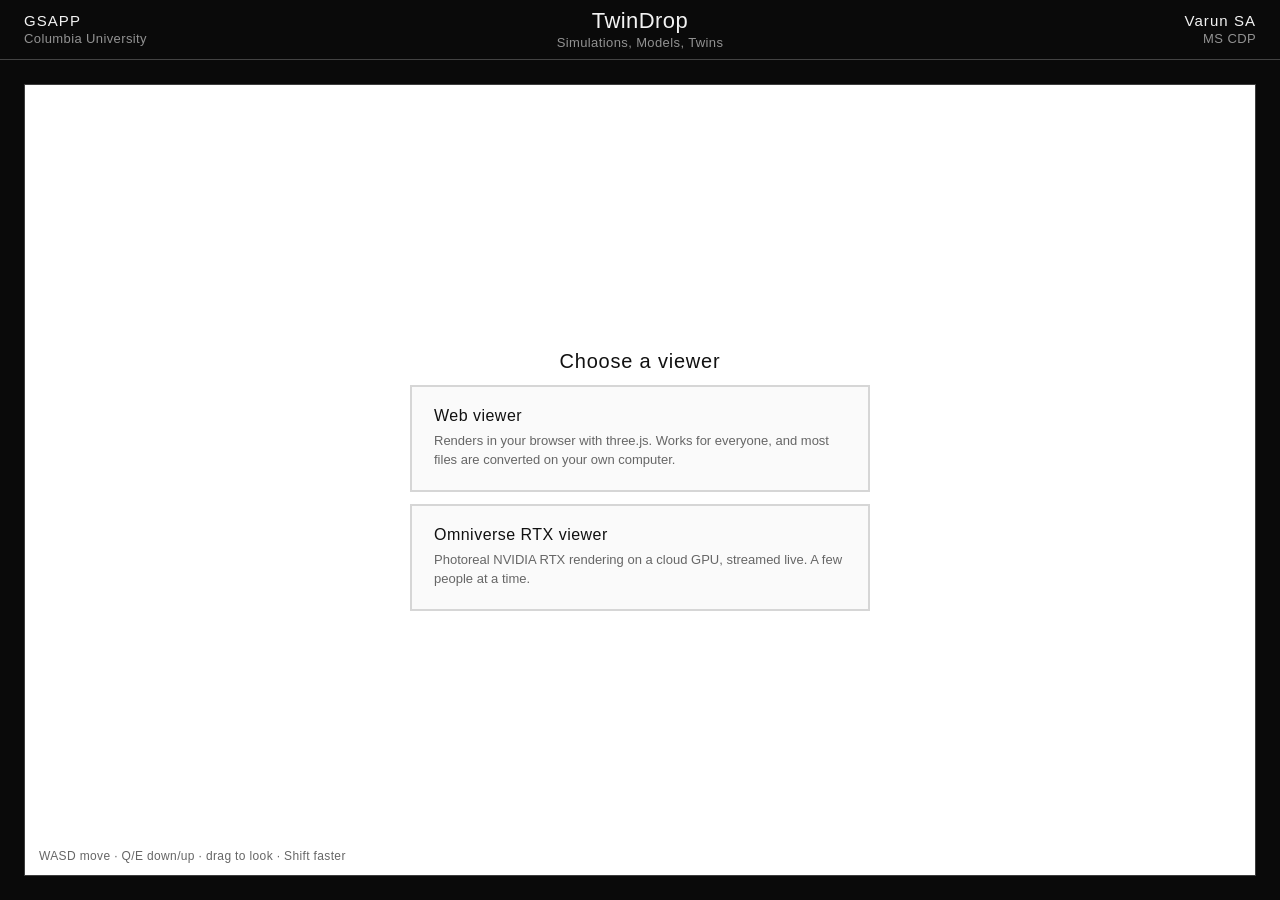
<file: index.html>
<!doctype html>
<html lang="en">
  <head>
    <meta charset="UTF-8" />
    <meta name="viewport" content="width=device-width, initial-scale=1.0" />
    <meta name="theme-color" content="#0a0a0a" />
    <title>TwinDrop</title>
    <link rel="icon" href="data:," />
    <link rel="stylesheet" href="styles.css" />
    <script type="importmap">
      {
        "imports": {
          "three": "https://cdn.jsdelivr.net/npm/three@0.186.1/build/three.module.js",
          "three/addons/": "https://cdn.jsdelivr.net/npm/three@0.186.1/examples/jsm/"
        }
      }
    </script>
    <script src="config.js" defer></script>
    <script type="module" src="script.js"></script>
  </head>
  <body>
    <header class="site-header">
      <div class="header-group header-group--left">
        <span class="header-label">GSAPP</span>
        <span class="header-detail">Columbia University</span>
      </div>

      <div class="header-group header-group--center">
        <h1>TwinDrop</h1>
        <span class="header-detail">Simulations, Models, Twins</span>
      </div>

      <div class="header-group header-group--right">
        <span class="header-label">Varun SA</span>
        <span class="header-detail">MS CDP</span>
      </div>
    </header>

    <main class="site-body">
      <div class="viewport" id="viewport">
        <!-- Omniverse RTX viewer: the stream. tabindex lets it take keyboard focus for WASDQE. -->
        <video id="remote-video" tabindex="-1" autoplay playsinline muted></video>
        <audio id="remote-audio" muted></audio>

        <!-- Web viewer: three.js draws into this. -->
        <div class="web-view" id="web-view" hidden></div>

        <div class="viewport-overlay" id="overlay">
          <div class="mode-picker" id="mode-picker">
            <p class="overlay-title">Choose a viewer</p>
            <button class="mode-option" type="button" data-mode="web">
              <span class="mode-name">Web viewer</span>
              <span class="mode-detail">Renders in your browser with three.js. Works for everyone, and most files are converted on your own computer.</span>
            </button>
            <button class="mode-option" type="button" data-mode="omniverse">
              <span class="mode-name">Omniverse RTX viewer</span>
              <span class="mode-detail">Photoreal NVIDIA RTX rendering on a cloud GPU, streamed live. A few people at a time.</span>
            </button>
          </div>

          <div class="mode-panel" id="mode-panel" hidden>
            <label class="dropzone" id="dropzone">
              <input type="file" id="file-input" hidden />
              <span class="dropzone-title" id="dropzone-title">Drop a 3D file here, or click to choose one</span>
              <span class="dropzone-detail" id="dropzone-detail">Rhino · Revit · Blender · IFC · STEP · DWG · FBX · OBJ · glTF · USD and more</span>
              <button class="dropzone-remove" id="file-remove" type="button" hidden>Remove file</button>
            </label>

            <p class="overlay-title" id="mode-title"></p>
            <p class="overlay-status" id="status" role="status" aria-live="polite"></p>
            <button class="overlay-button" id="start" type="button">Launch viewport</button>
            <button class="link-button" id="change-mode" type="button">Choose a different viewer</button>
          </div>
        </div>

        <div class="viewport-toolbar" id="toolbar" hidden>
          <button class="toolbar-button" id="back" type="button">← New model</button>
          <button class="toolbar-button" id="download" type="button" hidden>Download .glb</button>
        </div>
        <p class="viewport-badge" id="badge" hidden></p>
        <p class="viewport-hint">WASD move · Q/E down/up · drag to look · Shift faster</p>
      </div>
    </main>
  </body>
</html>
</file>
<file: styles.css>
:root {
  --header-height: 60px;
  --page-background: #0a0a0a;
  --primary-text: #f3f3f3;
  --secondary-text: #929292;
  --rule: #434343;
  --card-border: #3d3d3d;
  --title-size: 22px;
  --label-size: 15px;
  --detail-size: 13px;
}

* {
  box-sizing: border-box;
}

html,
body {
  height: 100%;
  margin: 0;
  overflow: hidden;
}

body {
  background: var(--page-background);
  color: var(--primary-text);
  font-family: Arial, Helvetica, sans-serif;
}

/* Header */
.site-header {
  display: grid;
  grid-template-columns: minmax(0, 1fr) auto minmax(0, 1fr);
  align-items: center;
  column-gap: 24px;
  height: var(--header-height);
  padding: 0 24px;
  background: var(--page-background);
  border-bottom: 1px solid var(--rule);
}

.header-group {
  display: flex;
  min-width: 0;
  flex-direction: column;
  justify-content: center;
  gap: 3px;
  line-height: 1.15;
}

.header-group--left {
  align-items: flex-start;
}

.header-group--center {
  align-items: center;
  text-align: center;
}

.header-group--right {
  align-items: flex-end;
  text-align: right;
}

.header-label,
.header-group h1 {
  margin: 0;
  font-size: var(--label-size);
  font-weight: 500;
  letter-spacing: 0.07em;
  white-space: nowrap;
}

.header-group h1 {
  font-size: var(--title-size);
  letter-spacing: 0.02em;
}

.header-detail {
  color: var(--secondary-text);
  font-size: var(--detail-size);
  font-weight: 400;
  letter-spacing: 0.03em;
  white-space: nowrap;
}

/* Body */
.site-body {
  height: calc(100vh - var(--header-height));
  height: calc(100dvh - var(--header-height));
  padding: 24px;
}

.viewport {
  position: relative;
  width: 100%;
  height: 100%;
  background: #ffffff;
  border: 1px solid var(--card-border);
  overflow: hidden;
}

/* The stream is a fixed-resolution video; contain keeps its aspect ratio. */
#remote-video {
  position: absolute;
  inset: 0;
  display: block;
  width: 100%;
  height: 100%;
  object-fit: contain;
  background: #ffffff;
  outline: none;
  cursor: grab;
}

#remote-video:active {
  cursor: grabbing;
}

.viewport-overlay {
  position: absolute;
  inset: 0;
  z-index: 2;
  display: flex;
  flex-direction: column;
  align-items: center;
  justify-content: center;
  gap: 12px;
  padding: 24px;
  background: #ffffff;
  color: #111111;
  text-align: center;
}

.viewport-overlay[hidden],
.web-view[hidden],
.mode-picker[hidden],
.mode-panel[hidden],
.viewport-toolbar[hidden],
.toolbar-button[hidden] {
  display: none;
}

/* Web viewer: three.js draws its canvas here, above the (unused) video. */
.web-view {
  position: absolute;
  inset: 0;
  z-index: 1;
}

.web-view canvas {
  display: block;
  cursor: grab;
}

.web-view canvas:active {
  cursor: grabbing;
}

/* Landing: the two viewers, one below the other */
.mode-picker,
.mode-panel {
  display: flex;
  flex-direction: column;
  align-items: center;
  gap: 12px;
  width: min(460px, 100%);
}

.mode-option {
  display: flex;
  flex-direction: column;
  gap: 6px;
  width: 100%;
  padding: 20px 22px;
  color: #111111;
  font: inherit;
  text-align: left;
  background: #fafafa;
  border: 2px solid #d6d6d6;
  border-radius: 0;
  cursor: pointer;
  transition:
    background-color 160ms ease,
    border-color 160ms ease;
}

.mode-option:hover,
.mode-option:focus-visible {
  background: #f4f9ea;
  border-color: #76b900;
  outline: none;
}

.mode-name {
  font-size: 16px;
  font-weight: 500;
  letter-spacing: 0.03em;
}

.mode-detail {
  color: #666666;
  font-size: 13px;
  line-height: 1.5;
}

.link-button {
  padding: 0;
  color: #555555;
  font: inherit;
  font-size: 12px;
  text-decoration: underline;
  background: none;
  border: 0;
  cursor: pointer;
}

/* While viewing: "New model" and "Download .glb" */
.viewport-toolbar {
  position: absolute;
  top: 12px;
  left: 14px;
  z-index: 3;
  display: flex;
  gap: 8px;
}

.toolbar-button {
  height: 30px;
  padding: 0 12px;
  color: #ffffff;
  font: inherit;
  font-size: 12px;
  letter-spacing: 0.04em;
  background: rgb(0 0 0 / 55%);
  border: 0;
  border-radius: 0;
  cursor: pointer;
}

.toolbar-button:hover {
  background: rgb(0 0 0 / 75%);
}

/* Drag-and-drop area for a 3D file */
.dropzone {
  display: flex;
  flex-direction: column;
  align-items: center;
  gap: 6px;
  width: min(460px, 100%);
  margin-bottom: 16px;
  padding: 28px 20px;
  color: #333333;
  background: #fafafa;
  border: 3px dashed #76b900;
  cursor: pointer;
  transition:
    background-color 160ms ease,
    border-color 160ms ease;
}

.dropzone:hover,
.dropzone.dragover {
  background: #f4f9ea;
  border-color: #76b900;
}

.dropzone.has-file {
  background: #f4f9ea;
  border-style: solid;
  border-color: #76b900;
}

.dropzone-title {
  font-size: 15px;
  font-weight: 500;
  letter-spacing: 0.02em;
  overflow-wrap: anywhere;
}

.dropzone-detail {
  color: #777777;
  font-size: 12px;
  line-height: 1.5;
}

.dropzone-remove {
  margin-top: 4px;
  padding: 0;
  color: #555555;
  font: inherit;
  font-size: 12px;
  text-decoration: underline;
  background: none;
  border: 0;
  cursor: pointer;
}

.dropzone-remove[hidden] {
  display: none;
}

/* While uploading / converting / connecting, the file can't be changed. */
.viewport-overlay.busy .dropzone {
  opacity: 0.5;
  pointer-events: none;
}

.overlay-title {
  margin: 0;
  font-size: 20px;
  font-weight: 500;
  letter-spacing: 0.04em;
}

.overlay-status {
  max-width: 420px;
  margin: 0;
  color: #555555;
  font-size: 14px;
  line-height: 1.55;
}

.overlay-button {
  height: 40px;
  margin-top: 8px;
  padding: 0 20px;
  color: #ffffff;
  font: inherit;
  font-size: 13px;
  letter-spacing: 0.05em;
  background: #76b900;
  border: 1px solid #5f9600;
  border-radius: 0;
  cursor: pointer;
  transition: filter 160ms ease;
}

.overlay-button:hover:not(:disabled) {
  filter: brightness(1.1);
}

.overlay-button:disabled {
  opacity: 0.5;
  cursor: wait;
}

.overlay-button:focus-visible {
  outline: 2px solid #438cff;
  outline-offset: 3px;
}

.overlay-button[hidden] {
  display: none;
}

.viewport-badge {
  position: absolute;
  top: 12px;
  right: 14px;
  z-index: 3;
  margin: 0;
  padding: 4px 10px;
  color: #ffffff;
  font-size: 11px;
  letter-spacing: 0.05em;
  background: rgb(0 0 0 / 55%);
  pointer-events: none;
}

.viewport-badge[hidden] {
  display: none;
}

.viewport-hint {
  position: absolute;
  bottom: 12px;
  left: 14px;
  z-index: 3;
  margin: 0;
  color: #666666;
  font-size: 12px;
  letter-spacing: 0.03em;
  pointer-events: none;
}

/* Responsive */
@media (max-width: 600px) {
  .site-header {
    --title-size: 16px;
    --label-size: 11px;
    --detail-size: 9px;
    column-gap: 8px;
    padding: 0 12px;
  }

  .header-detail,
  .header-group h1 {
    white-space: normal;
  }

  .site-body {
    padding: 12px;
  }
}
</file>
